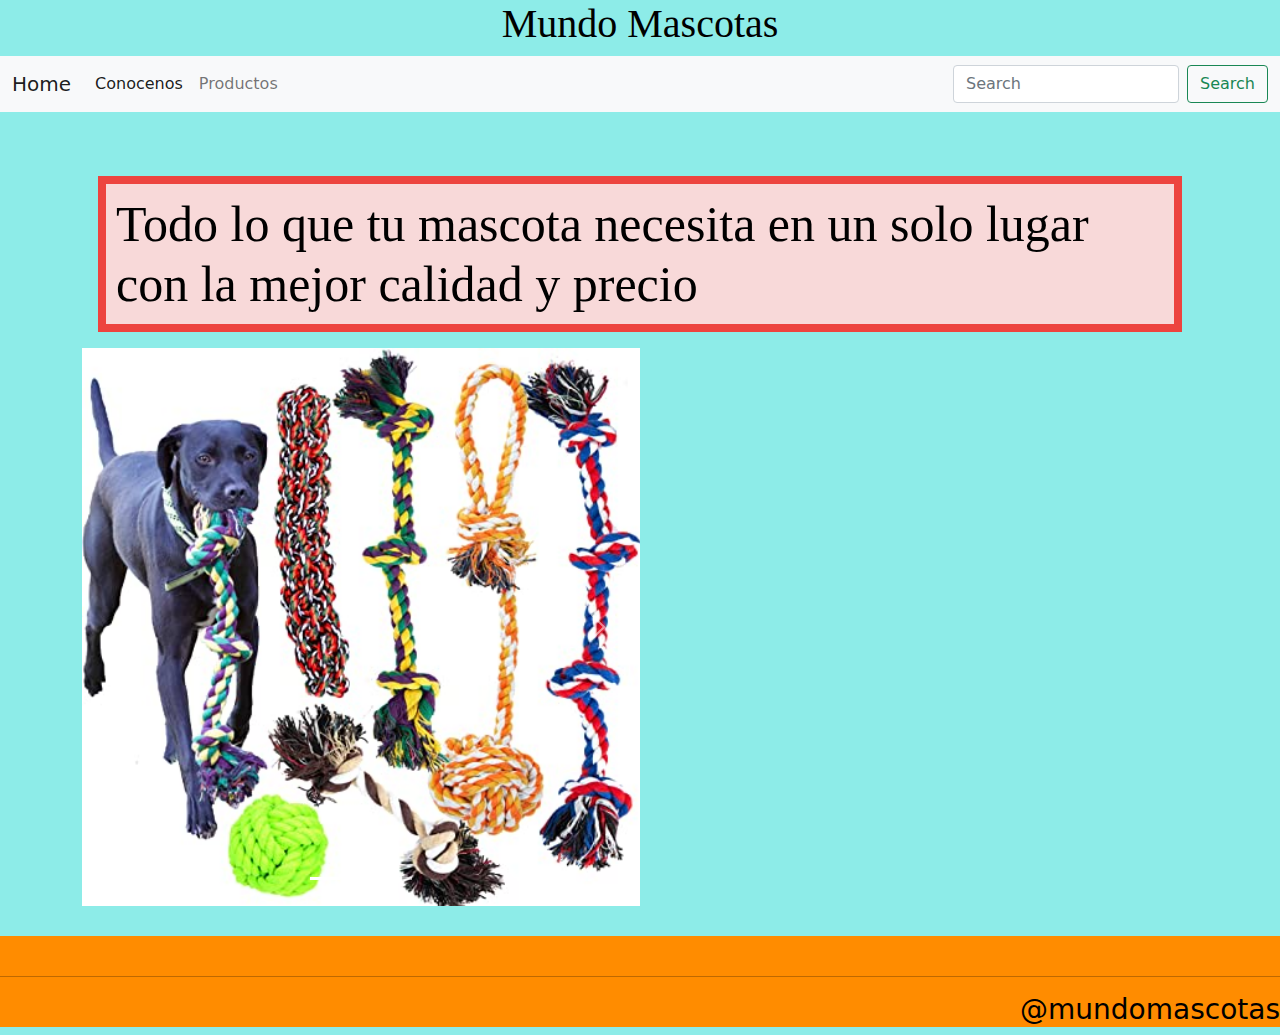
<file: index.html>
<!DOCTYPE html>
<html lang="en">
<head>
    <meta charset="UTF-8">
    <meta http-equiv="X-UA-Compatible" content="IE=edge">
    <meta name="viewport" content="width=device-width, initial-scale=1.0">
    <link rel="stylesheet" href="./css/bootstrap.min.css">
    <link rel="stylesheet" href="./css/estilos.css">
    <title>mundo mascotas</title>
</head>
<body>
    <header>
        <h1>
            Mundo Mascotas
        </h1>
        <nav class="navbar navbar-expand-lg navbar-light bg-light">
            <div class="container-fluid">
              <a class="navbar-brand" href="#">Home</a>
              <button class="navbar-toggler" type="button" data-bs-toggle="collapse" data-bs-target="#navbarSupportedContent" aria-controls="navbarSupportedContent" aria-expanded="false" aria-label="Toggle navigation">
                <span class="navbar-toggler-icon"></span>
              </button>
              <div class="collapse navbar-collapse" id="navbarSupportedContent">
                <ul class="navbar-nav me-auto mb-2 mb-lg-0">
                  <li class="nav-item">
                    <a class="nav-link active" aria-current="page" href="#">Conocenos</a>
                  </li>
                  <li class="nav-item">
                    <a class="nav-link" href="#">Productos</a>
                  </li>
                
                    </ul>
                  </li>
                </ul>
                <form class="d-flex">
                  <input class="form-control me-2" type="search" placeholder="Search" aria-label="Search">
                  <button class="btn btn-outline-success" type="submit">Search</button>
                </form>
              </div>
            </div>
          </nav>

    </header>
    <Br></Br>
    <main class="container">
        <p>
            <h2>
                Todo lo que tu mascota necesita en un solo lugar con la mejor calidad y precio
            </h2>
        </p>
        <div id="carouselExampleIndicators" class="carousel slide w-50" data-bs-ride="carousel">
            <div class="carousel-indicators">
              <button type="button" data-bs-target="#carouselExampleIndicators" data-bs-slide-to="0" class="active" aria-current="true" aria-label="Slide 1"></button>
              <button type="button" data-bs-target="#carouselExampleIndicators" data-bs-slide-to="1" aria-label="Slide 2"></button>
              <button type="button" data-bs-target="#carouselExampleIndicators" data-bs-slide-to="2" aria-label="Slide 3"></button>
            </div>
            <div class="carousel-inner">
              <div class="carousel-item active">
                <img src="./Imagenes/juguetes.jpg" class="d-block w-100" alt="casas">
              </div>
              <div class="carousel-item">
                <img src="./Imagenes/alimentos.jpg" class="d-block w-100" alt="alimentos">
              </div>
              <div class="carousel-item">
                <img src="./Imagenes/collar.jpg" class="d-block w-100" alt="collar">
              </div>
            </div>
            <button class="carousel-control-prev" type="button" data-bs-target="#carouselExampleIndicators" data-bs-slide="prev">
              <span class="carousel-control-prev-icon" aria-hidden="true"></span>
              <span class="visually-hidden">Previous</span>
            </button>
            <button class="carousel-control-next" type="button" data-bs-target="#carouselExampleIndicators" data-bs-slide="next">
              <span class="carousel-control-next-icon" aria-hidden="true"></span>
              <span class="visually-hidden">Next</span>
            </button>
          </div>

    </main>
    <script src="https://cdn.jsdelivr.net/npm/bootstrap@5.1.3/dist/js/bootstrap.bundle.min.js" integrity="sha384-ka7Sk0Gln4gmtz2MlQnikT1wXgYsOg+OMhuP+IlRH9sENBO0LRn5q+8nbTov4+1p" crossorigin="anonymous"></script>
    <footer>
        <br><hr>
        <h3>
            @mundomascotas
            
        </h3>

    </footer>
</body>
</html>
</file>
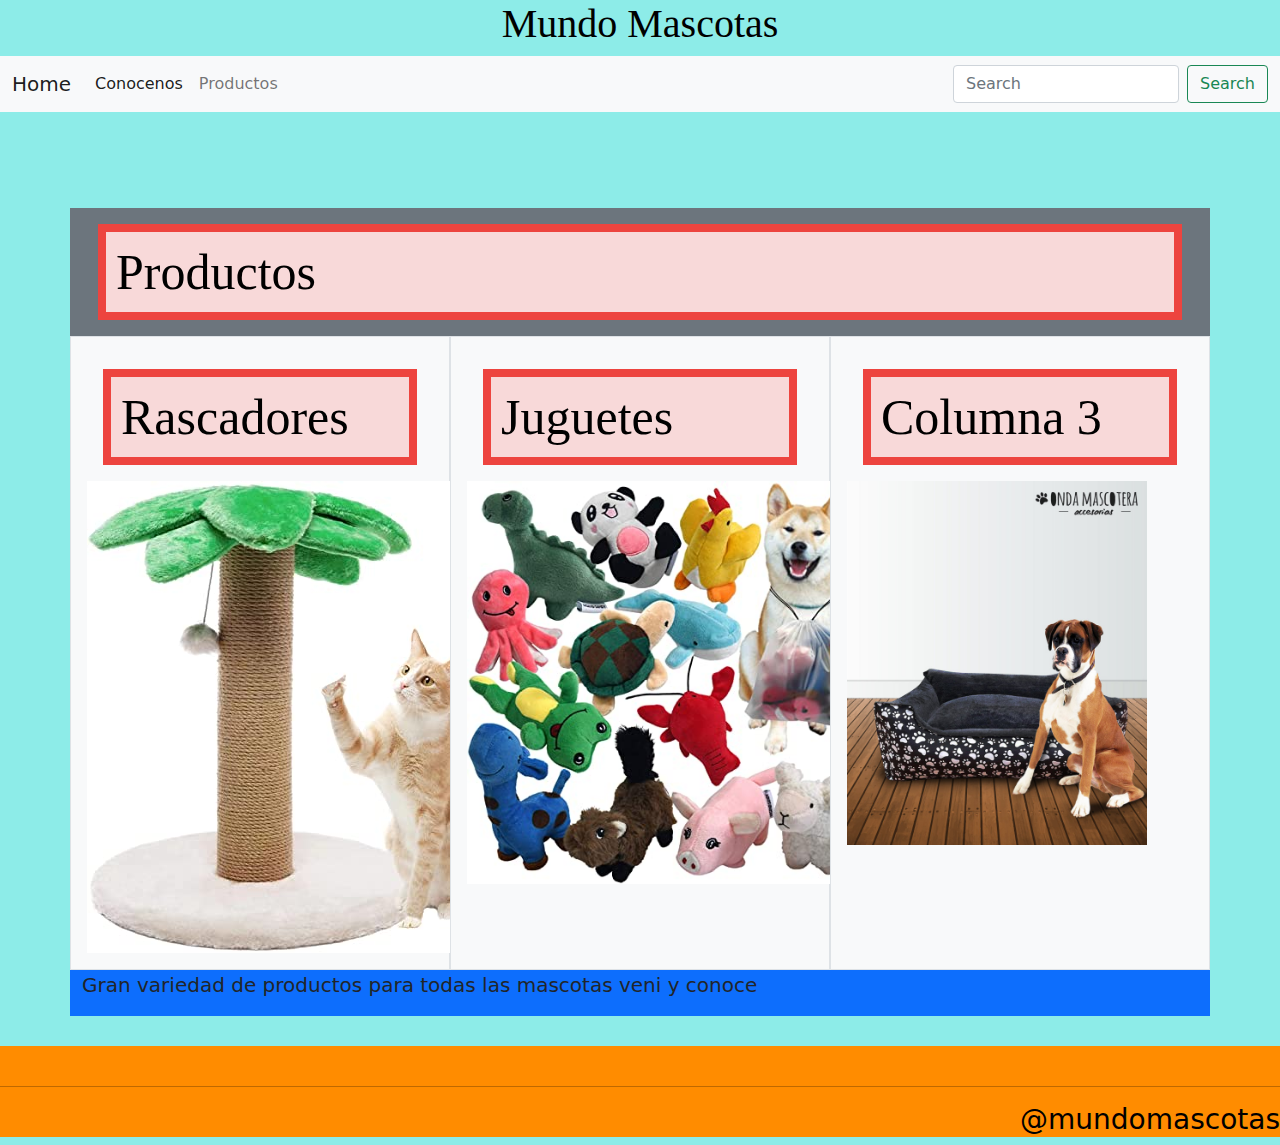
<file: Productos.html>
<!DOCTYPE html>
<html lang="en">
<head>
    <meta charset="UTF-8">
    <meta http-equiv="X-UA-Compatible" content="IE=edge">
    <meta name="viewport" content="width=device-width, initial-scale=1.0">
    <link rel="stylesheet" href="./css/bootstrap.min.css">
    <link rel="stylesheet" href="./css/estilos.css">
    <title>mundo mascotas</title>
</head>
<body>
    <header>
        <h1>
            Mundo Mascotas
        </h1>
        <nav class="navbar navbar-expand-lg navbar-light bg-light">
            <div class="container-fluid">
              <a class="navbar-brand" href="#">Home</a>
              <button class="navbar-toggler" type="button" data-bs-toggle="collapse" data-bs-target="#navbarSupportedContent" aria-controls="navbarSupportedContent" aria-expanded="false" aria-label="Toggle navigation">
                <span class="navbar-toggler-icon"></span>
              </button>
              <div class="collapse navbar-collapse" id="navbarSupportedContent">
                <ul class="navbar-nav me-auto mb-2 mb-lg-0">
                  <li class="nav-item">
                    <a class="nav-link active" aria-current="page" href="#">Conocenos</a>
                  </li>
                  <li class="nav-item">
                    <a class="nav-link" href="#">Productos</a>
                  </li>
                
                    </ul>
                  </li>
                </ul>
                <form class="d-flex">
                  <input class="form-control me-2" type="search" placeholder="Search" aria-label="Search">
                  <button class="btn btn-outline-success" type="submit">Search</button>
                </form>
              </div>
            </div>
          </nav>

    </header>
    <Br></Br>
    <main class="container">
        <div class="row">
          <div class="col-12 bg-secondary mt-5">
          <h2 class="tex light P-3">
          Productos
        </h2>
        
        </div>
        </div>
        <div class="row">
          <div class="col-12 col-sd-6 col-lg-4 p-3 border bg-light">
          <h2>
            Rascadores
          </h2>
          <img src="./Imagenes/gatitos 1.jpg" alt="">
      
        </div>
        <div class="col-12 col-sd-6 col-lg-4 p-3 border bg-light">
          <h2>
            Juguetes
          </h2>
         <img src="./Imagenes/ositos.jpg"width= 400px alt="">
        </div>
        <div class="col-12 col-sd-6 col-lg-4 p-3 border bg-light">
          <h2>
            Columna 3
          </h2>
          <img src="./Imagenes/cama nvo.jpg"width= 300px alt="">
        </div>
      
        </div>
        <div class="row">
          <div class="col-12 bg-primary">
            <p class="lead">Gran variedad de productos para todas las mascotas veni y conoce</p>
          
        </div>
        </div>
      </main>
      
    <script src="https://cdn.jsdelivr.net/npm/bootstrap@5.1.3/dist/js/bootstrap.bundle.min.js" integrity="sha384-ka7Sk0Gln4gmtz2MlQnikT1wXgYsOg+OMhuP+IlRH9sENBO0LRn5q+8nbTov4+1p" crossorigin="anonymous"></script>
    <footer>
        <br><hr>
        <h3>
            @mundomascotas
            
        </h3>

    </footer>
</body>
</html>
</file>
<file: css/estilos.css>
body{
    background-color: rgb(141, 236, 232);
}
h1{
    font-family: Georgia, 'Times New Roman', Times, serif;
    text-align: center;
    color: rgb(0, 0, 0);
}
h2{
    color:black;
    font-size:50px ;
    font-family: 'Tangerine',cursive;
    line-height: 1,6px;
    border: rgba(233, 26, 19, 0.781) 8px solid;
    background-color: rgb(248, 217, 217);
    padding: 10px;
    margin: 1rem;
}
footer{
    color: black;
    margin-top: 30px;
    text-align: right;
    border:black ;
    background-color: darkorange;

}
</file>
